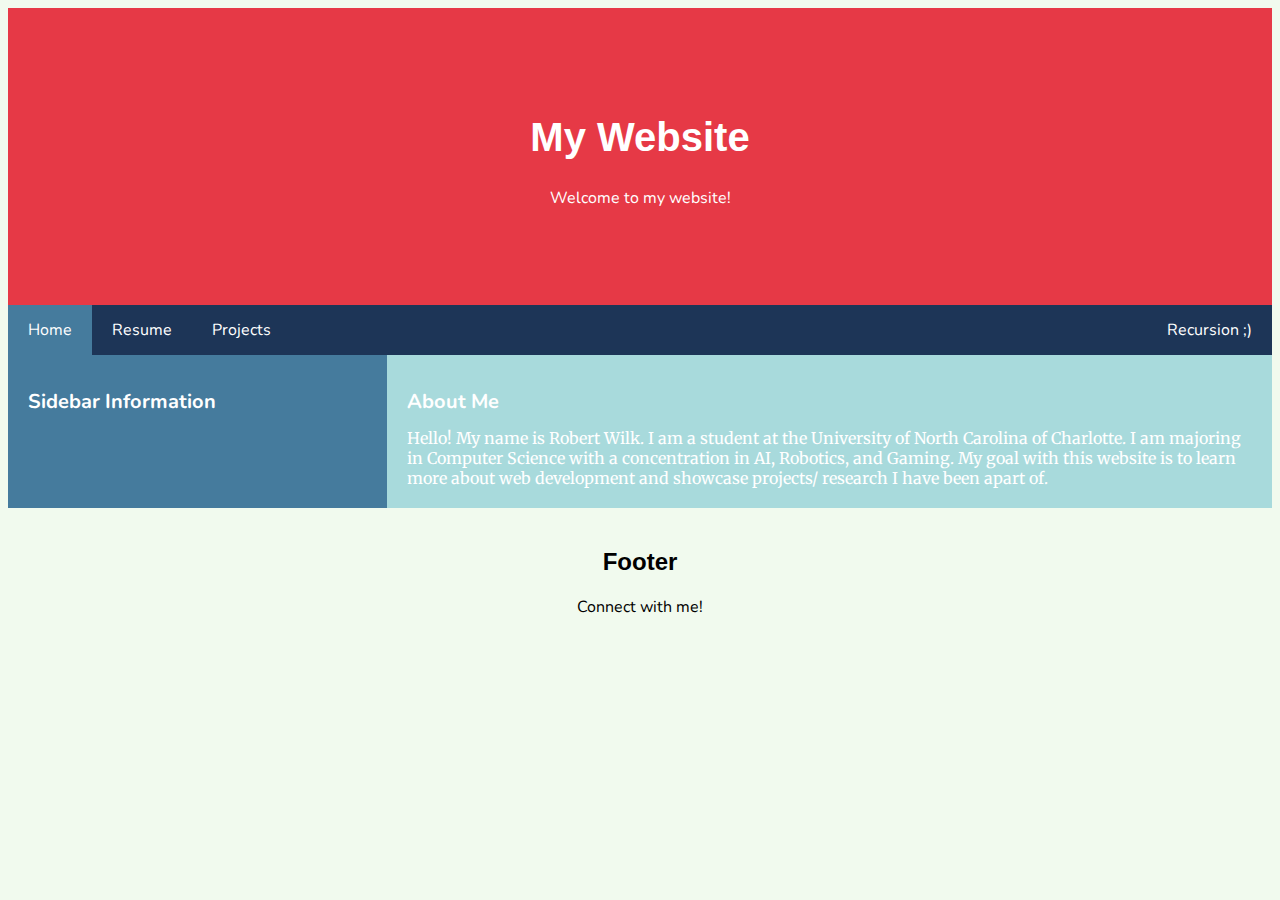
<file: index.html>
<!doctype html>

<html lang="en">
<head>
  <meta charset="utf-8">
  <meta name="viewport" content="width=device-width, initial-scale=1.0">

  <meta name="description" content="My website">
  <meta name="author" content="Robert Wilk">
  <title>Robert Wilk</title>

  <!-- Files -->
  <link rel="stylesheet" href="style.css">

  <!-- Fonts -->
  <link rel="preconnect" href="https://fonts.gstatic.com">
  <link href="https://fonts.googleapis.com/css2?family=Nunito&display=swap" rel="stylesheet">
  <link href="https://fonts.googleapis.com/css2?family=Merriweather&display=swap" rel="stylesheet">
</head>
<body>
  <div class="header">
	<h1>My Website</h1>
	<p>Welcome to my website!</p>
  </div>
  <div class="navbar">
	<a class="active" href="index.html">Home</a>
	<a href="resume.html">Resume</a>
	<a href="#">Projects</a>
	<a href="index.html" class=right>Recursion ;)</a>
  </div>
  <div class="row">
    <div class="side">
	  <h1>Sidebar Information</h1>
	</div>
    <div class="main">
	  <h1>About Me</h1>
	  <p1>Hello! My name is Robert Wilk. I am a student at the University of North Carolina of Charlotte. I am majoring in Computer Science with a concentration in AI, Robotics, and Gaming.
	      My goal with this website is to learn more about web development and showcase projects/ research I have been apart of.</p1>
	</div>
  </div>
  <div class="footer">
	<h2>Footer</h2>
	<p1>Connect with me!<p1>
  </div>
</body>
</html>
</file>
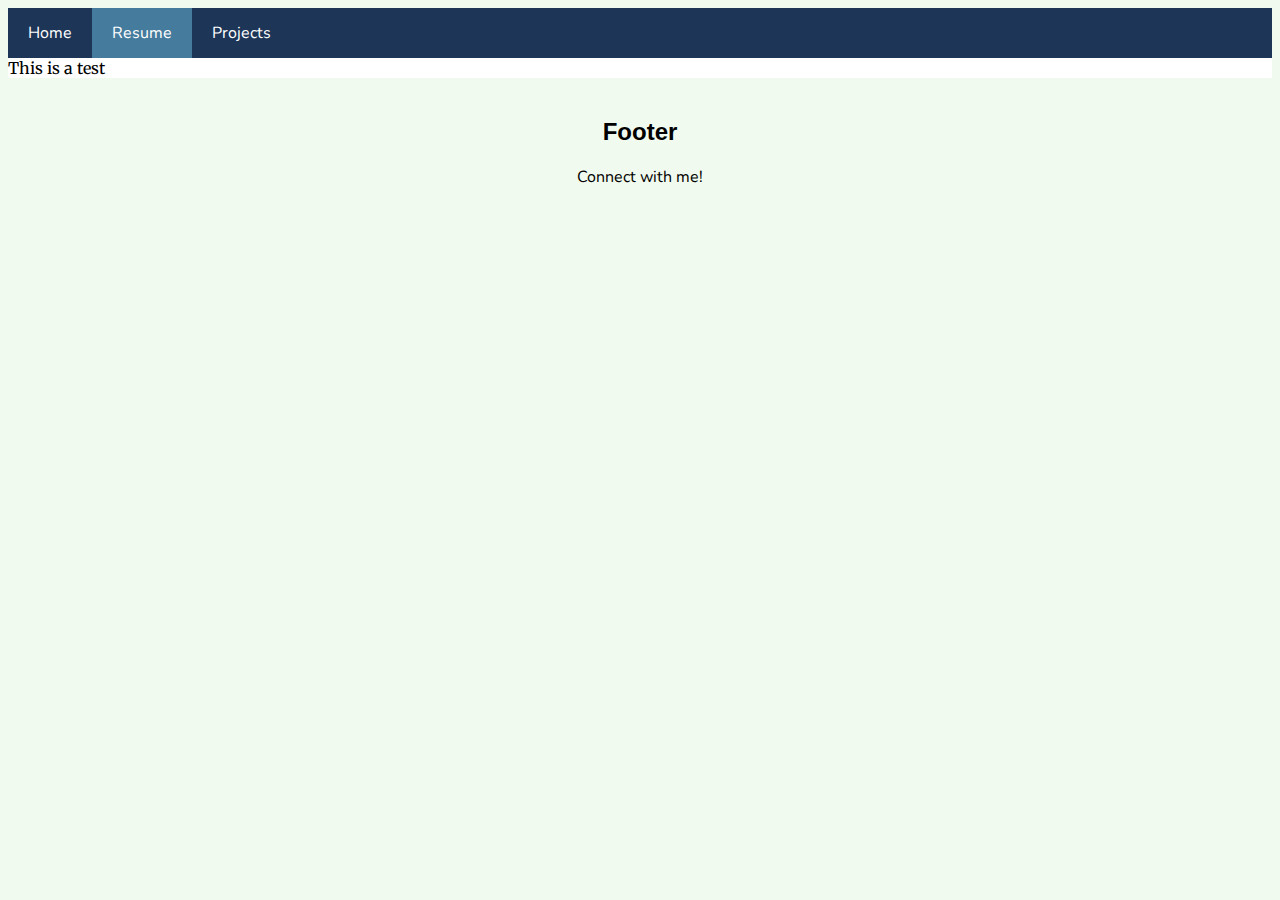
<file: resume.html>
<!doctype html>

<html lang="en">
<head>
  <meta charset="utf-8">
  <meta name="viewport" content="width=device-width, initial-scale=1.0">

  <meta name="description" content="My website">
  <meta name="author" content="Robert Wilk">
  <title>Robert Wilk</title>

  <!-- Files -->
  <link rel="stylesheet" href="style.css">

  <!-- Fonts -->
  <link rel="preconnect" href="https://fonts.gstatic.com">
  <link href="https://fonts.googleapis.com/css2?family=Nunito&display=swap" rel="stylesheet">
  <link href="https://fonts.googleapis.com/css2?family=Merriweather&display=swap" rel="stylesheet">
</head>
<body>
  <div class="navbar">
	<a href="index.html">Home</a>
    <a class="active" href="resume.html">Resume</a>
    <a href="#">Projects</a>
  </div>
  <div class="resume_body">
    <p1>This is a test</p1>
  </div>
  <div class="footer">
	<h2>Footer</h2>
	<p1>Connect with me!<p1>
  </div>
</body>
</html>
</file>
<file: style.css>
.header {
  padding: 80px;
  text-align: center;
  background: #E63946; 
  color: white;
}
.header h1 {
  font-size: 40px;
  font-family: Arial, Helvetica, sans-serif;
}
.header p {
  font-family: 'Nunito', sans-serif;
}
.navbar {
  overflow: hidden;
  background-color: #1D3557;
}
.navbar a {
  float: left; 
  display: block; 
  color: white; 
  text-align: center; 
  padding: 14px 20px; 
  text-decoration: none; 
  font-family: 'Nunito', sans-serif;
}
.navbar a.right {
  float: right;
}
.navbar a:hover {
  background-color: #457B9D;
  color: white; 
}
.navbar a.active {
  background-color: #457B9D;
  color: white;
}
body {
  background-color: #F1FAEE;
}
* {
  box-sizing: border-box;
}
.row {
  display: flex;
  flex-wrap: wrap;
}
.side {
  flex: 30%; 
  background-color: #457B9D; 
  padding: 20px; 
  color: white;
}
.side h1 {
  font-family: 'Nunito', sans-serif;
  font-size: 125%
}
.main {
  flex: 70%; 
  background-color: #A8DADC; 
  padding: 20px; 
  color: white;
}
.main h1 {
  font-family: 'Nunito', sans-serif;
  font-size: 125%
}
.main p1 {
  font-family: 'Merriweather', serif;
  text-align: left; 
}
.footer {
  padding: 20px;
  text-align: center;
  background: #F1FAEE;
  color: black;
}
.footer h2 {
  font-family: Arial, Helvetica, sans-serif;
}
.footer p1 {
  font-family: 'Nunito', sans-serif;
}
.resume_body {
  background: white;
}
.resume_body h1 {
  font-family: 'Nunito', sans-serif;
}
.resume_body p1 {
  font-family: 'Merriweather', serif;
  text-align: left; 
}
/* Responsive design */
@media screen and (max-width: 700px) {
  .row {
    flex-direction: column;
  }
}
@media screen and (max-width: 400px) {
  .navbar a {
    float: none;
    width: 100%;
  }
}
</file>
